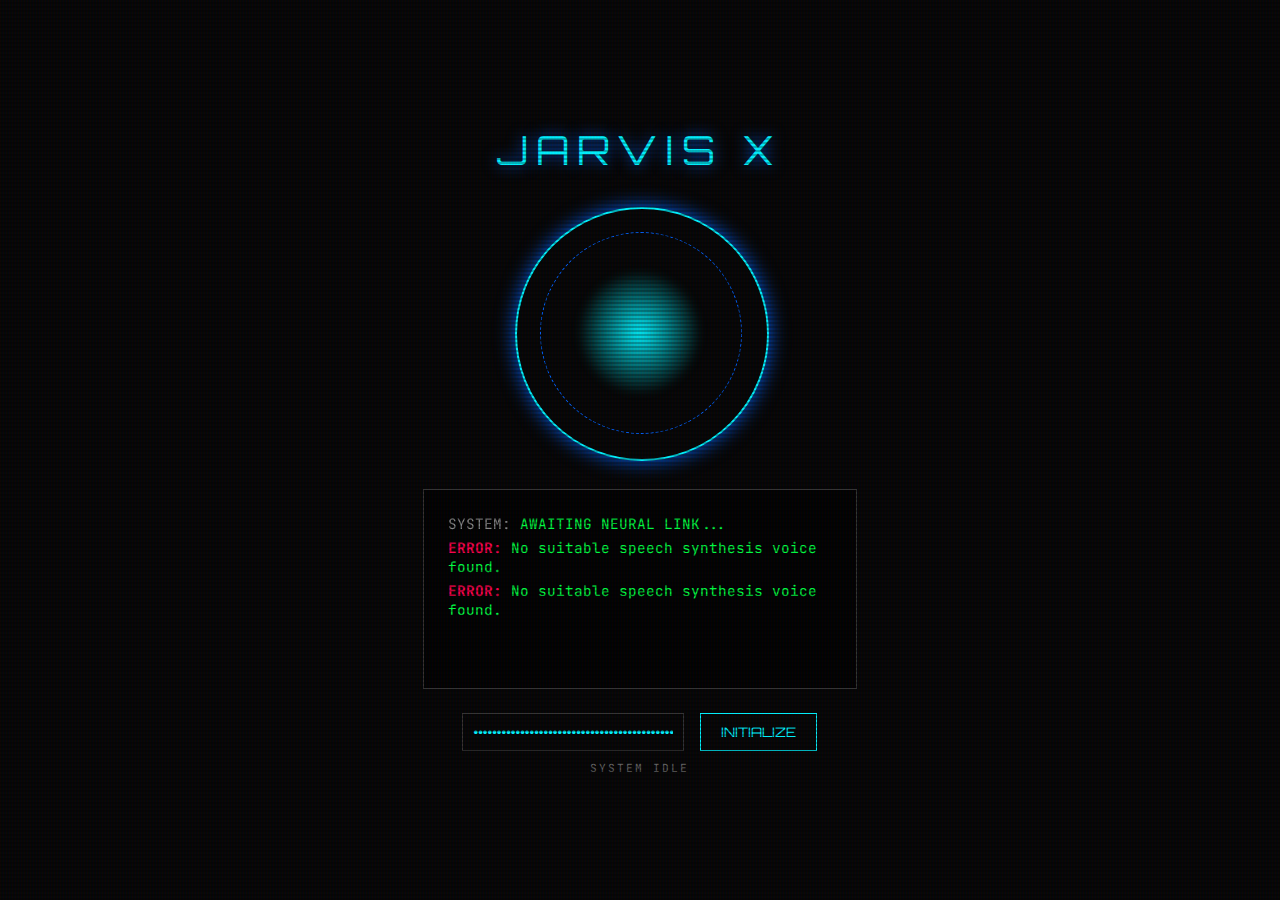
<file: jarvis/Index.html>
<!DOCTYPE html>
<html lang="en">
<head>
    <meta charset="UTF-8">
    <meta name="viewport" content="width=device-width, initial-scale=1.0">
    <title>JARVIS X | NEURAL INTERFACE</title>
    <link href="https://fonts.googleapis.com/css2?family=Orbitron:wght@400;700&family=JetBrains+Mono:wght@300;500&display=swap" rel="stylesheet">
    <style>
        :root {
            --neon-cyan: #00f2ff;
            --neon-blue: #0062ff;
            --bg-dark: #050505;
            --text-main: #e0e0e0;
            --hacker-green: #00ff41;
        }

        body, html {
            margin: 0;
            padding: 0;
            background: var(--bg-dark);
            color: var(--text-main);
            font-family: 'JetBrains Mono', monospace; /* Corrected font name */
            height: 100vh;
            overflow: hidden;
            display: flex;
            flex-direction: column;
            justify-content: center;
            align-items: center;
        }

        /* Scanline Effect */
        body::before {
            content: " ";
            display: block;
            position: absolute;
            top: 0; left: 0; bottom: 0; right: 0;
            background: linear-gradient(rgba(18, 16, 16, 0) 50%, rgba(0, 0, 0, 0.25) 50%), linear-gradient(90deg, rgba(255, 0, 0, 0.06), rgba(0, 255, 0, 0.02), rgba(0, 0, 255, 0.06));
            z-index: 100;
            background-size: 100% 4px, 3px 100%;
            pointer-events: none;
        }

        .container {
            width: 90%;
            max-width: 800px;
            text-align: center;
            position: relative;
            z-index: 10;
        }

        .header {
            font-family: 'Orbitron', sans-serif;
            font-size: 2.5rem;
            letter-spacing: 8px;
            color: var(--neon-cyan);
            text-shadow: 0 0 15px var(--neon-blue);
            margin-bottom: 2rem;
            text-transform: uppercase;
        }

        /* The Core Visualizer */
        .core-wrapper {
            position: relative;
            width: 250px;
            height: 250px;
            margin: 0 auto 2rem;
        }

        .core-outer {
            width: 100%;
            height: 100%;
            border: 2px solid var(--neon-cyan);
            border-radius: 50%;
            position: absolute;
            animation: rotate 10s linear infinite;
            box-shadow: 0 0 20px var(--neon-blue);
        }

        .core-inner {
            width: 80%;
            height: 80%;
            border: 1px dashed var(--neon-blue);
            border-radius: 50%;
            position: absolute;
            top: 10%; left: 10%;
            animation: rotate-reverse 5s linear infinite;
        }

        .core-center {
            width: 50%;
            height: 50%;
            background: radial-gradient(circle, var(--neon-cyan) 0%, transparent 70%);
            border-radius: 50%;
            position: absolute;
            top: 25%; left: 25%;
            filter: blur(5px);
            transition: transform 0.2s ease, opacity 0.2s ease;
        }

        .active .core-center {
            animation: pulse 0.5s infinite alternate;
            background: radial-gradient(circle, #fff 0%, var(--neon-cyan) 60%);
        }

        @keyframes rotate { from { transform: rotate(0deg); } to { transform: rotate(360deg); } }
        @keyframes rotate-reverse { from { transform: rotate(360deg); } to { transform: rotate(0deg); } }
        @keyframes pulse { 0% { transform: scale(0.95); opacity: 0.7; } 100% { transform: scale(1.1); opacity: 1; } }

        .terminal {
            background: rgba(0, 0, 0, 0.8);
            border: 1px solid #333;
            padding: 1.5rem;
            height: 150px;
            overflow-y: auto;
            text-align: left;
            font-size: 0.9rem;
            color: var(--hacker-green);
            scrollbar-width: thin;
        }

        .terminal::-webkit-scrollbar { width: 3px; }
        .terminal::-webkit-scrollbar-thumb { background: var(--neon-blue); }

        .controls {
            margin-top: 1.5rem;
            display: flex;
            gap: 1rem;
            justify-content: center;
        }

        input[type="password"] {
            background: transparent;
            border: 1px solid #333;
            color: var(--neon-cyan);
            padding: 10px;
            width: 200px;
            outline: none;
        }

        button {
            background: transparent;
            border: 1px solid var(--neon-cyan);
            color: var(--neon-cyan);
            padding: 10px 20px;
            cursor: pointer;
            font-family: 'Orbitron', sans-serif;
            text-transform: uppercase;
            transition: 0.3s;
        }

        button:hover {
            background: var(--neon-cyan);
            color: #000;
            box-shadow: 0 0 15px var(--neon-cyan);
        }

        .status-bar {
            margin-top: 10px;
            font-size: 0.7rem;
            color: #666;
            text-transform: uppercase;
            letter-spacing: 2px;
        }

        .log-entry { margin-bottom: 5px; }
        .log-jarvisx { color: var(--neon-cyan); font-weight: bold; } /* Corrected class for Jarvis */
        .log-user { color: #fff; opacity: 0.7; }
        .log-system { color: #aaa; opacity: 0.8; } /* Added for system messages */
        .log-error { color: #ff004c; font-weight: bold; } /* Added for error messages */

    </style>
</head>
<body>

    <div class="container">
        <div class="header">JARVIS X</div>
        
        <div class="core-wrapper" id="visualizer">
            <div class="core-outer"></div>
            <div class="core-inner"></div>
            <div class="core-center"></div>
        </div>

        <div class="terminal" id="terminal-output" aria-live="polite">
            <div class="log-entry"><span class="log-system">SYSTEM:</span> AWAITING NEURAL LINK...</div>
        </div>

        <div class="controls">
            <!-- WARNING: Hardcoding API keys like this is a severe security risk. -->
            <!-- For production, always use a secure backend to manage API keys. -->
            <input type="password" id="api-key" value="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">
            <button onclick="toggleListening()" id="mic-btn">INITIALIZE</button>
        </div>
        
        <div class="status-bar" id="status-text" aria-live="polite">SYSTEM IDLE</div>
    </div>

    <script>
        const terminal = document.getElementById('terminal-output');
        const visualizer = document.getElementById('visualizer');
        const statusText = document.getElementById('status-text');
        const micBtn = document.getElementById('mic-btn');
        const apiKeyInput = document.getElementById('api-key');

        let isListening = false; // Overall state if user wants JARVIS to be active
        let isJarvisSpeaking = false; // Flag to prevent recognition from restarting during Jarvis's speech
        let recognition;
        let synth = window.speechSynthesis;
        let selectedVoice = null;

        // --- Voice Initialization ---
        function loadVoices() {
            const voices = synth.getVoices();
            // Priority: Google Natural Male -> Microsoft Natural -> Any Male US/IN
            selectedVoice = voices.find(v => v.name.includes('Google US English')) || 
                           voices.find(v => v.name.includes('Microsoft Christopher')) || 
                           voices.find(v => v.lang === 'en-US' && v.name.includes('Male')) || // More general US male
                           voices.find(v => v.lang === 'en-IN' && v.name.includes('Male')) ||
                           voices[0]; // Fallback to any available voice
            if (!selectedVoice) {
                logToTerminal("ERROR", "No suitable speech synthesis voice found.");
            }
        }
        // Load voices once they are available
        if (speechSynthesis.onvoiceschanged !== undefined) {
            speechSynthesis.onvoiceschanged = loadVoices;
        } else {
            loadVoices(); // For browsers that might not fire the event or for immediate load
        }


        // --- Speech Recognition Setup ---
        if ('webkitSpeechRecognition' in window) {
            recognition = new webkitSpeechRecognition();
            recognition.continuous = false; // Only listen for a single utterance
            recognition.interimResults = false;
            recognition.lang = 'en-US';

            recognition.onstart = () => {
                if (isListening) { // Only update if user actively wants to listen
                    visualizer.classList.add('active');
                    updateStatus("LISTENING...");
                }
            };

            recognition.onresult = (event) => {
                const transcript = event.results[0][0].transcript;
                logToTerminal("USER", transcript);
                // Stop visualizer and status before processing, it will restart when JARVIS speaks or finishes.
                visualizer.classList.remove('active');
                updateStatus("PROCESSING..."); 
                processCommand(transcript);
            };

            recognition.onerror = (e) => {
                console.error("Speech Recognition Error:", e);
                if (e.error === 'no-speech') {
                    logToTerminal("SYSTEM", "No speech detected.");
                } else if (e.error === 'not-allowed') {
                    logToTerminal("ERROR", "Microphone access denied. Please allow in browser settings.");
                } else {
                    logToTerminal("ERROR", `Speech recognition error: ${e.error}`);
                }
                stopListening(false); // Do not attempt to restart on fatal error
            };

            recognition.onend = () => {
                // IMPORTANT: Only restart if user wants to keep listening AND Jarvis isn't speaking
                if (isListening && !isJarvisSpeaking) {
                    recognition.start();
                    updateStatus("LISTENING..."); // Ensure status is correct after a natural pause in recognition
                } else if (!isListening) {
                    updateStatus("IDLE"); // If stopped by user, ensure IDLE status
                }
                // If isJarvisSpeaking is true, the `speak` function will handle restarting recognition.
            };
        } else {
            logToTerminal("ERROR", "Speech recognition not supported in this browser.");
            micBtn.disabled = true;
            apiKeyInput.disabled = true;
            micBtn.innerText = "NOT SUPPORTED";
        }

        function toggleListening() {
            if (!recognition) {
                logToTerminal("ERROR", "Speech recognition API not available.");
                return;
            }

            const key = apiKeyInput.value.trim();
            if(!key) {
                logToTerminal("ERROR", "Please provide your OpenRouter API Key.");
                apiKeyInput.focus();
                return;
            }

            if (isListening) {
                stopListening();
            } else {
                startListening();
            }
        }

        function startListening() {
            isListening = true;
            micBtn.innerText = "TERMINATE";
            micBtn.classList.add('active'); // Optional: add active style to button
            recognition.start();
            logToTerminal("SYSTEM", "Neural link established. Awaiting command.");
        }

        function stopListening(restartRecognition = true) {
            isListening = false;
            micBtn.innerText = "INITIALIZE";
            micBtn.classList.remove('active');
            // Only stop recognition if it's currently running, otherwise onerror might trigger
            if (restartRecognition && recognition.recognizing) {
                 recognition.stop(); // This will trigger onend, which then won't restart because isListening is false
            }
            visualizer.classList.remove('active');
            updateStatus("IDLE");
            logToTerminal("SYSTEM", "Neural link terminated.");
        }

        // --- AI Logic ---
        async function processCommand(text) {
            updateStatus("THINKING...");
            visualizer.classList.remove('active');

            try {
                const response = await fetch("https://openrouter.ai/api/v1/chat/completions", {
                    method: "POST",
                    headers: {
                        "Authorization": `Bearer ${apiKeyInput.value.trim()}`,
                        // OpenRouter requires a referer for client-side API calls
                        "HTTP-Referer": window.location.href, 
                        "Content-Type": "application/json"
                    },
                    body: JSON.stringify({
                        "model": "openai/gpt-3.5-turbo", // or "anthropic/claude-3-haiku", "mistralai/mistral-7b-instruct"
                        "messages": [
                            {
                                "role": "system", 
                                "content": "You are Jarvis X. A calm, intelligent, sophisticated, and concise human assistant, not a robot. You understand complex requests and will respond immediately in both English and Urdu. Always provide the English response first, followed by the Urdu translation. Never over-explain. Use natural pauses and phrasing. You primarily answer questions and execute commands. Do not initiate conversations or ask follow-up questions unless prompted."
                            },
                            {"role": "user", "content": text}
                        ]
                    })
                });

                if (!response.ok) {
                    const errorData = await response.json();
                    throw new Error(`API Error: ${response.status} - ${errorData.message || response.statusText}`);
                }

                const data = await response.json();
                const reply = data.choices[0].message.content;
                
                logToTerminal("JARVIS X", reply);
                speak(reply);

            } catch (err) {
                logToTerminal("ERROR", `Uplink failed: ${err.message}. Please check your API key and network connection.`);
                updateStatus("ERROR");
                // If an error occurs, and we were supposed to be listening, try to resume
                if (isListening) {
                    updateStatus("LISTENING...");
                    recognition.start();
                }
            }
        }

        // --- Human-Like Voice Synthesis ---
        function speak(text) {
            synth.cancel(); // Cancel any current speaking

            // If recognition is active, stop it before Jarvis speaks to prevent conflict
            if (isListening && recognition.recognizing) {
                recognition.stop();
                isJarvisSpeaking = true; // Set flag
            } else {
                isJarvisSpeaking = false; // Ensure flag is false if recognition wasn't active
            }

            let speechText = text;
            // Heuristic to try and get mainly English for speech, assuming English is first.
            // This attempts to get the first sentence or what's before a clear Urdu section.
            const firstNewline = text.indexOf('\n');
            const firstUrduMarker = text.indexOf('اردو:'); // Common way to introduce Urdu
            
            if (firstNewline !== -1 && (firstUrduMarker === -1 || firstNewline < firstUrduMarker)) {
                speechText = text.substring(0, firstNewline).trim();
            } else if (firstUrduMarker !== -1) {
                speechText = text.substring(0, firstUrduMarker).trim();
            }
            // If the text is very short or doesn't have these markers, we just speak the whole thing.
            if (speechText.length < 5 && text.length > 5) { // If heuristic got a too short string, use more of original
                 const firstSentenceMatch = text.match(/[^.!?]+[.!?]/);
                 if (firstSentenceMatch) speechText = firstSentenceMatch[0].trim();
                 else speechText = text.split('\n')[0].trim(); // Take first line if no sentence end found
            }
            if (!speechText) speechText = text; // Fallback to original text if nothing extracted

            // Break down the speechText into chunks for natural pauses in speech
            const chunks = speechText.match(/[^.!?]+[.!?]*/g) || [speechText];
            
            chunks.forEach((chunk, index) => {
                const utterance = new SpeechSynthesisUtterance(chunk.trim());
                utterance.voice = selectedVoice;
                
                // Specific Human Parameters
                utterance.pitch = 0.95;  // Slightly deeper than default
                utterance.rate = 1.0;   // Normal speed
                utterance.volume = 1;

                // Only set onstart for the very first chunk
                if (index === 0) {
                    utterance.onstart = () => {
                        visualizer.classList.add('active');
                        updateStatus("SPEAKING...");
                    };
                }

                // Only set onend for the very last chunk
                if (index === chunks.length - 1) {
                    utterance.onend = () => {
                        visualizer.classList.remove('active');
                        isJarvisSpeaking = false; // Reset flag

                        // If user still wants to listen, restart recognition after Jarvis finishes
                        if (isListening) {
                            recognition.start();
                            updateStatus("LISTENING...");
                        } else {
                            updateStatus("IDLE");
                        }
                    };
                }
                
                // If there's no selected voice, or it fails, log an error
                if (!selectedVoice) {
                    logToTerminal("ERROR", "Speech synthesis voice not available.");
                    visualizer.classList.remove('active');
                    if(isListening) recognition.start(); // Try to resume listening
                    return;
                }

                synth.speak(utterance);
            });
        }

        // --- UI Helpers ---
        function logToTerminal(sender, msg) {
            const div = document.createElement('div');
            div.className = 'log-entry';
            div.innerHTML = `<span class="log-${sender.toLowerCase().replace(' ', '')}">${sender}:</span> ${msg}`;
            terminal.appendChild(div);
            terminal.scrollTop = terminal.scrollHeight;
        }

        function updateStatus(status) {
            statusText.innerText = `SYSTEM ${status}`;
        }

        // Initial voice load in case onvoiceschanged doesn't fire immediately
        loadVoices();
    </script>
</body>
</html>
</file>
